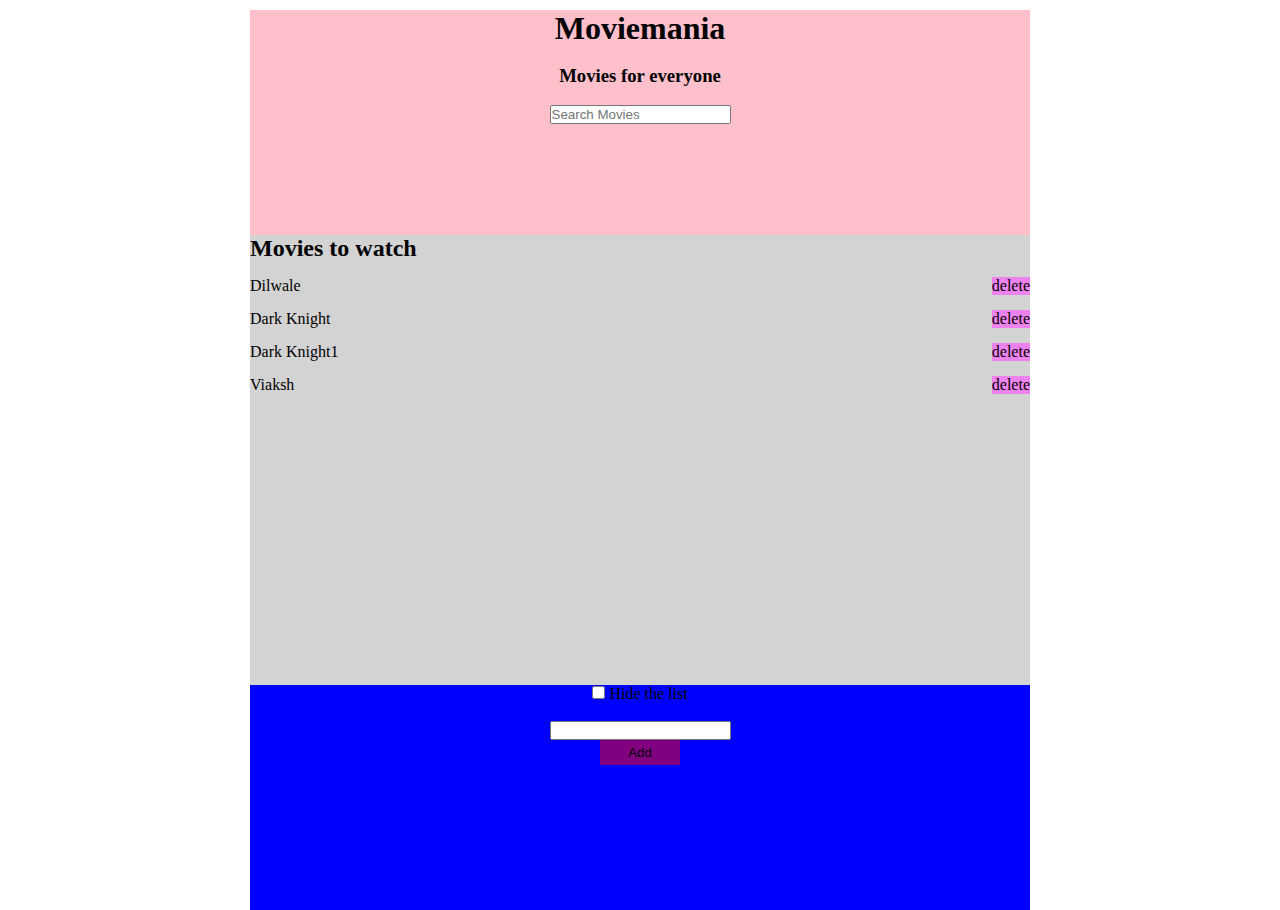
<file: index.html>
<html>
<head>

<link rel="stylesheet" type="text/css" href="style.css">
<script src="https://ajax.googleapis.com/ajax/libs/jquery/3.4.1/jquery.min.js"></script>
<script>

$(document).ready(function()
{
  $("#btn2").click(function()
  {
     var a = document.getElementById("Name").value;
     var tn= document.createElement("li");
	 var tb= document.createElement("button");
     var txt=document.createTextNode(a);
	 var dl=document.createTextNode("delete");
       tn.appendChild(txt);
	   tb.appendChild(dl);
	   tn.appendChild(tb);
	   tb.classList.add('del');
	 var b = document.createElement("button")
    $("ul").append(tn);
	 
  });
  });
</script>
<script>
$(document).ready(function(){
  $("#smovies").on("keyup", function() {
    var value = $(this).val().toLowerCase();
    $("#ml li").filter(function() {
      $(this).toggle($(this).text().toLowerCase().indexOf(value) > -1)
    });
  });
});
</script>
<script type="text/javascript">
    $(function () {
        $("#hidebox").click(function ()
         {
            if ($(this).is(":checked"))
             {
                $("#ml").hide();
            } else 
            {
                $("#ml").show();
            }
        });
    });
</script>

</head>


<body>

<div class="container">
   
    <div class="movieSearch">
	  <form >
	  <h1>Moviemania</h1>
	   <br>
	  <h3>Movies for everyone</h3>
	    <br>
	   <input type="text" placeholder="Search Movies" id="smovies">
	   </form>
	 </div>
	 
<div class="movies">
<h2>Movies to watch</h2>
<ul type="none" id="ml">
<li><span class="movies">Dilwale</span> <span class="del">delete</span></li>
<li><span class="movies">Dark Knight</span>  <span class="del">delete</span></li>
<li><span class="movies"> Dark Knight1</span>  <span class="del">delete</span></li>
<li><span class="movies"> Viaksh</span> <span class="del">delete</span></li>

</ul>
</div>
<div  class="Add">
<form style="text-align:center">
 <input type="checkbox" id="hidebox"> Hide the list
 <br>
 <br>
 <input type="text" id="Name">
 <br>
 
 <input type="button" class="Add_button" id="btn2" Value="Add" >
</form>
</div>	 
</div>

</body>
</html>
</file>
<file: style.css>
*{
	margin:0px;
	padding:0px;
}

.container
{
	height:100%;

	margin-left:250px;
	margin-right:250px;
	
	margin-top:10px;
}

.movieSearch
{

background-color: pink;	
height:25%;
text-align:center;
	
}
.del
{
	background-color:violet;
	float:right;
}
li
{
	margin-top:15px;
	margin-bottom:15px;
}
.Add_button
{
	background-color:purple;
	width:80px;
	height:25px;
	border:none;
	
}
.movies
{
	
background-color:lightgrey;
height:50%;
	
}
.Add
{

background-color:blue;
height:25%;
}
</file>
